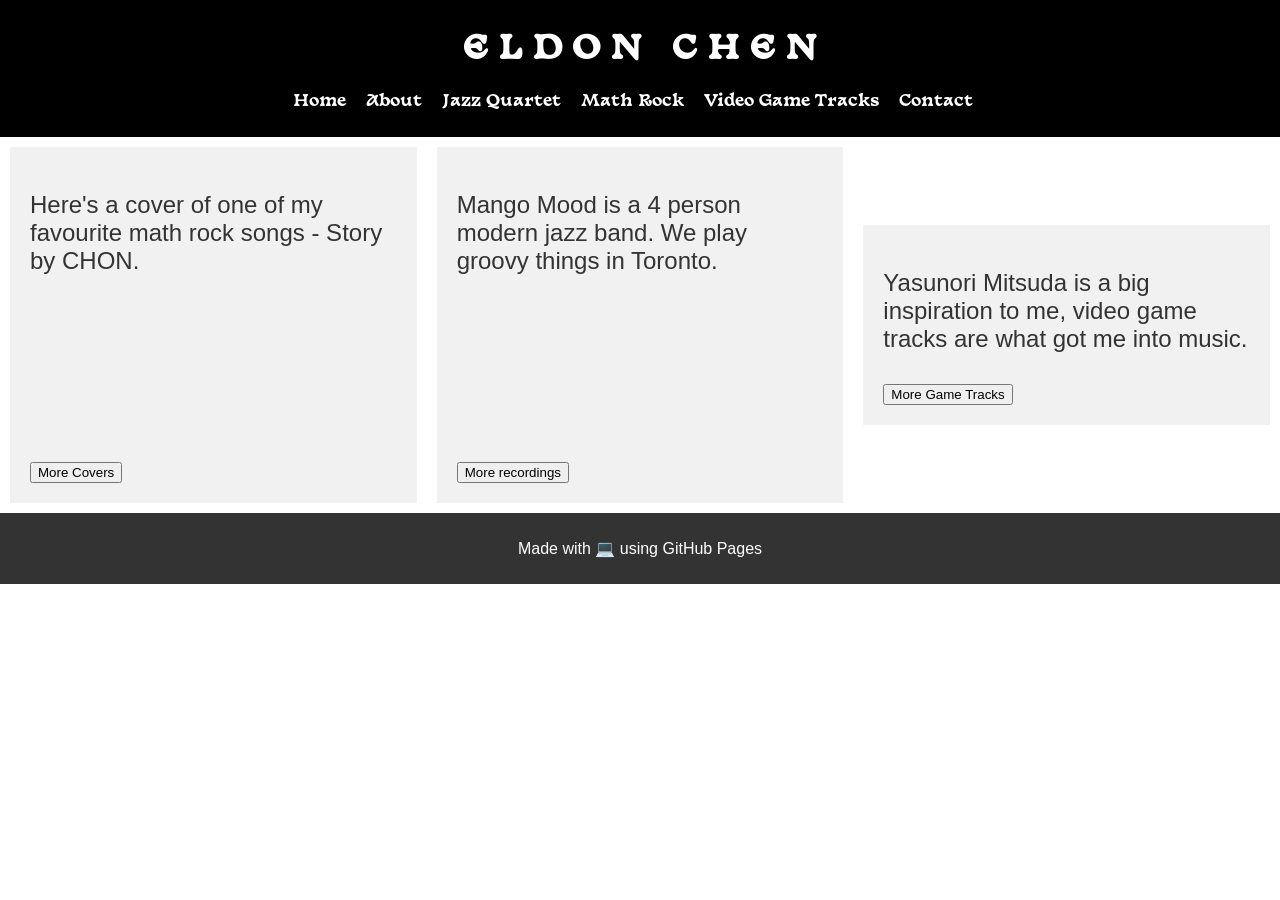
<file: index.html>
<!DOCTYPE html>
<html lang="en">
<head>
    <meta charset="UTF-8">
    <meta name="viewport" content="width=device-width, initial-scale=1.0">
    <title>Eldon</title>
    <link rel="stylesheet" href="style.css">
</head>
<body>
    <header>
        <h1>E L D O N&nbsp &nbspC H E N</h1>
        <nav>
            <ul>
                <li><a href="index.html">Home</a></li>
                <li><a href="about.html">About</a></li>
                <li><a href="mango_mood.html">Jazz Quartet</a></li>
                <li><a href="math_rock.html">Math Rock</a></li>
                <li><a href="videogame.html">Video Game Tracks</a></li>
                <li><a href="contact.html">Contact</a></li>
            </ul>
        </nav>
    </header>
    
    <main>
        <section>
            <div class = "flex-container">
                <div class="flex-child">
                    <p>Here's a cover of one of my favourite math rock songs - Story by CHON.</p>
                    <iframe src="https://www.youtube.com/embed/6dM_zU6mz4s?si=F8kknJYpYTKtRsr-" title="YouTube video player" frameborder="0" allow="accelerometer; autoplay; clipboard-write; encrypted-media; gyroscope; picture-in-picture; web-share" referrerpolicy="strict-origin-when-cross-origin" allowfullscreen></iframe>
                    <button type="button">More Covers</button>
                </div>
                <div class="flex-child">
                    <p>Mango Mood is a 4 person modern jazz band. We play groovy things in Toronto.</p>
                    <iframe src="https://www.youtube.com/embed/bSzFLYgQTrg?si=2zFJh5PNzkR5qTEQ" title="YouTube video player" frameborder="0" allow="accelerometer; autoplay; clipboard-write; encrypted-media; gyroscope; picture-in-picture; web-share" referrerpolicy="strict-origin-when-cross-origin" allowfullscreen></iframe>
                    <button type="button">More recordings</button>
                </div>
                <div class="flex-child">
                    <p>Yasunori Mitsuda is a big inspiration to me, video game tracks are what got me into music.</p>
                    <button type="button">More Game Tracks</button>
                </div>
            </div>
            
        </section>
    </main>
    
    <footer>
        <p>Made with 💻 using GitHub Pages</p>
    </footer>
</body>
</html>
</file>
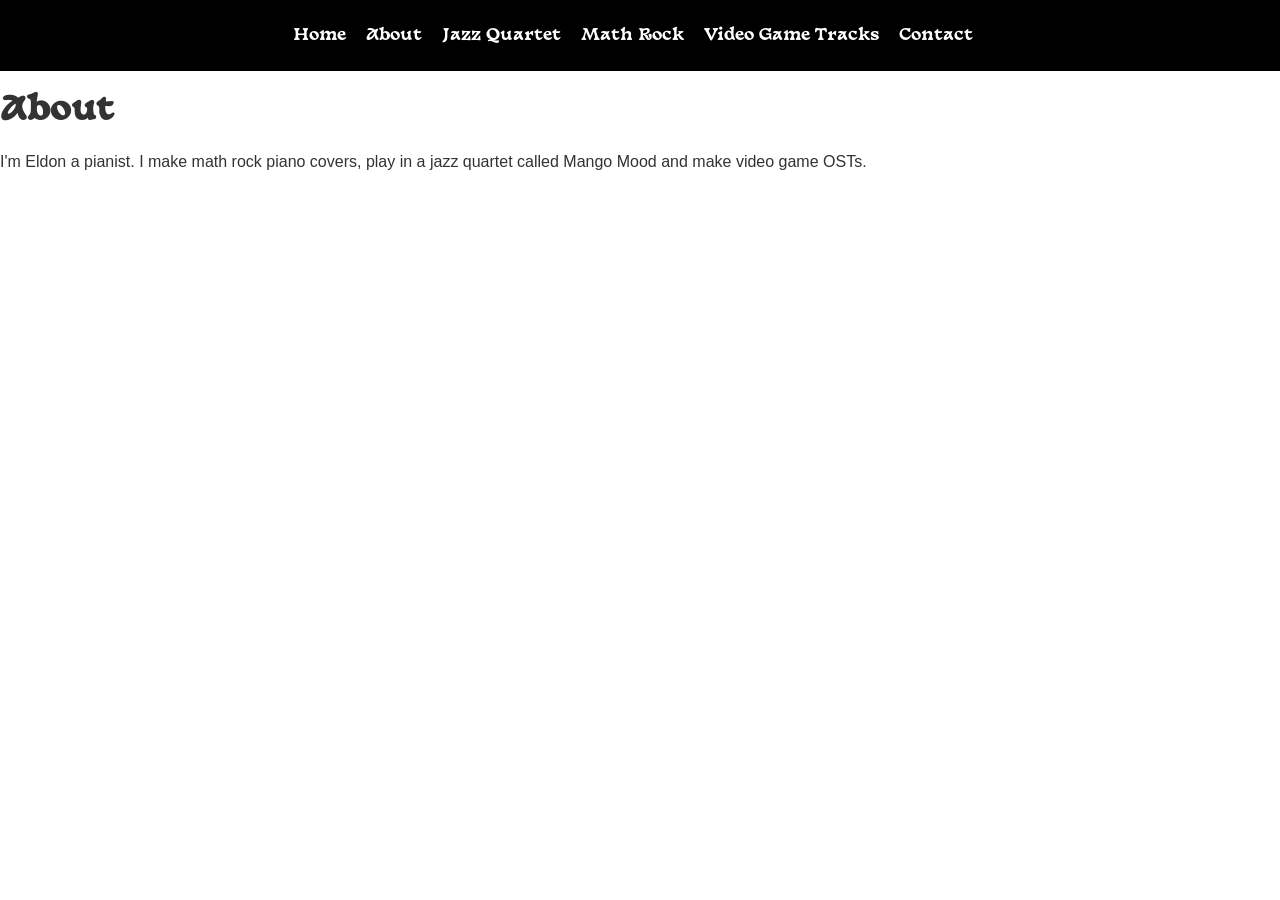
<file: about.html>
<!DOCTYPE html>
<html lang="en">
<head>
    <meta charset="UTF-8">
    <meta name="viewport" content="width=device-width, initial-scale=1.0">
    <title>About Us</title>
    <link rel="stylesheet" href="style.css">
</head>
<body>
    <header>
      <nav>
        <ul>
          <li><a href="index.html">Home</a></li>
          <li><a href="about.html">About</a></li>
          <li><a href="mango_mood.html">Jazz Quartet</a></li>
          <li><a href="math_rock.html">Math Rock</a></li>
          <li><a href="videogame.html">Video Game Tracks</a></li>
          <li><a href="contact.html">Contact</a></li>
      </ul>
    </nav>
  </header>

  <main>
    <h1>About</h1>
    <p>I'm Eldon a pianist. I make math rock piano covers, play in a jazz quartet called Mango Mood and make video game OSTs. </p>
  </main>

</body>
</html>
</file>
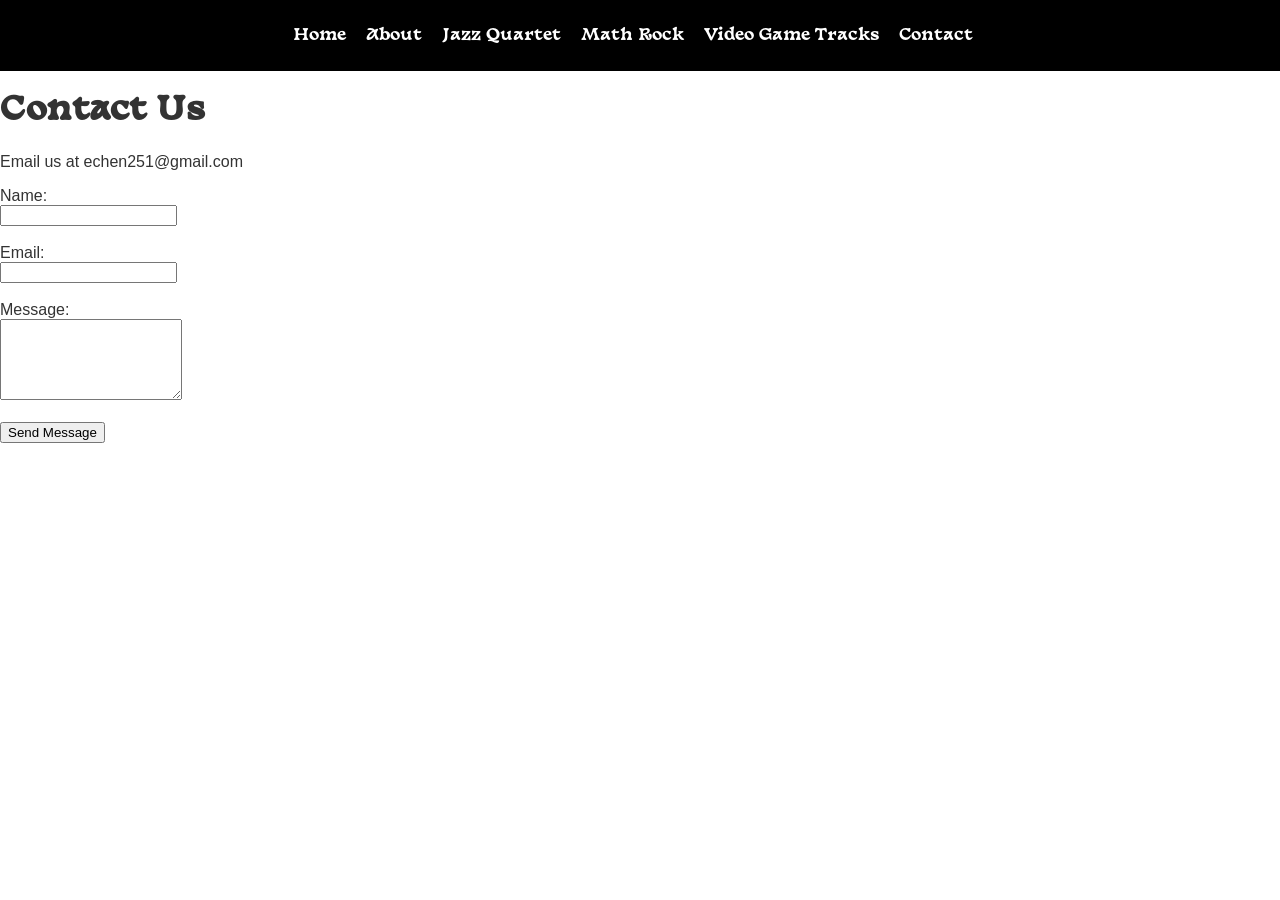
<file: contact.html>
<!DOCTYPE html>
<html lang="en">
<head>
  <meta charset="UTF-8">
  <title>Contact Us</title>
  <link rel="stylesheet" href="style.css">
</head>
<body>

<header>
  <nav>
    <ul>
      <li><a href="index.html">Home</a></li>
      <li><a href="about.html">About</a></li>
      <li><a href="mango_mood.html">Jazz Quartet</a></li>
      <li><a href="math_rock.html">Math Rock</a></li>
      <li><a href="videogame.html">Video Game Tracks</a></li>
      <li><a href="contact.html">Contact</a></li>
    </ul>
  </nav>
</header>

<main>
  <h1>Contact Us</h1>
  <p> Email us at echen251@gmail.com</p>

  <form>
    <label>Name:</label><br>
    <input type="text" name="name" required><br><br>

    <label>Email:</label><br>
    <input type="email" name="email" required><br><br>

    <label>Message:</label><br>
    <textarea name="message" rows="5" required></textarea><br><br>

    <button type="submit">Send Message</button>
  </form>
</main>

</body>
</html>
</file>
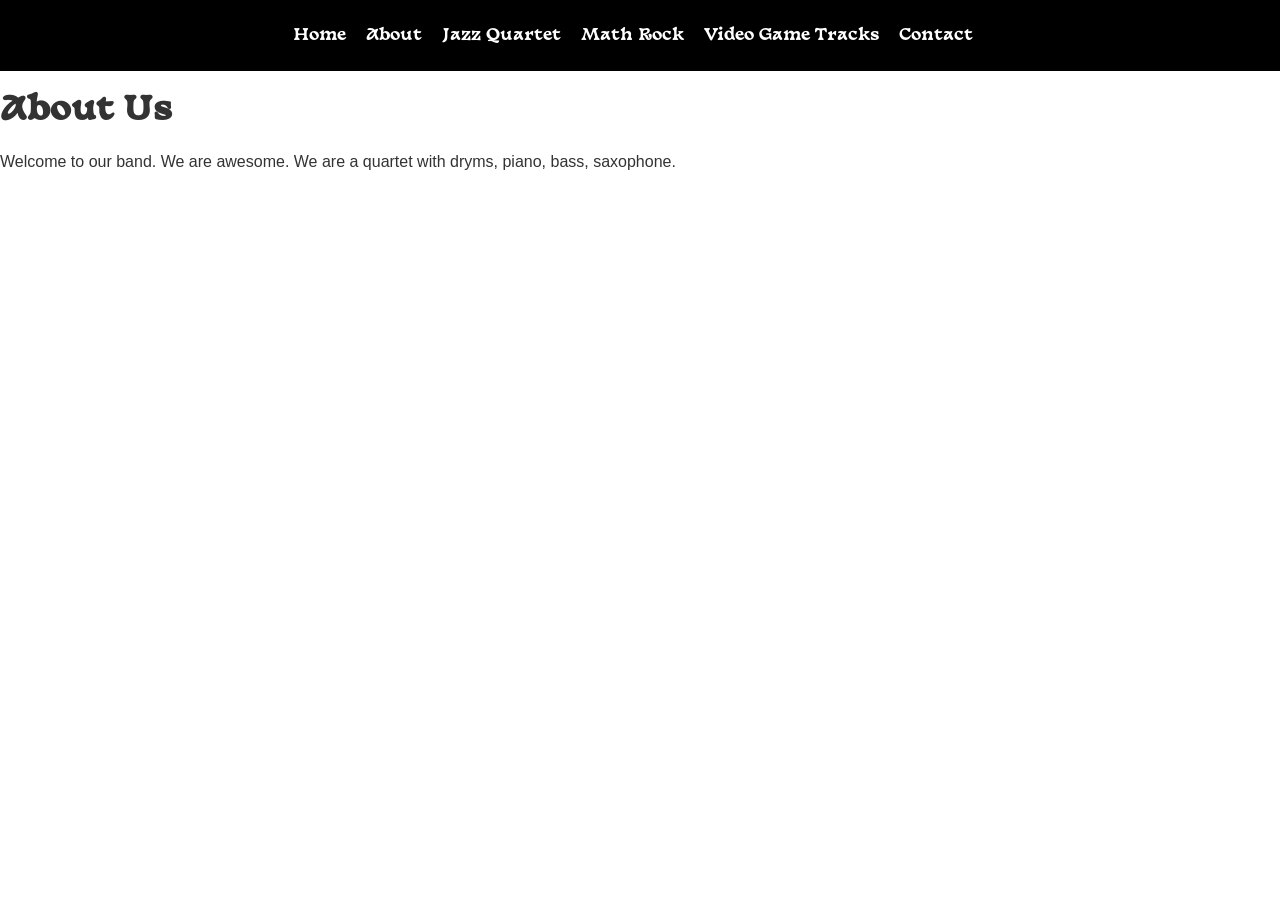
<file: mango_mood.html>
<!DOCTYPE html>
<html lang="en">
<head>
  <meta charset="UTF-8">
  <title>Mango Mood</title>
  <link rel="stylesheet" href="style.css">
</head>
<body>

  <header>
    <nav>
      <ul>
        <li><a href="index.html">Home</a></li>
        <li><a href="about.html">About</a></li>
        <li><a href="mango_mood.html">Jazz Quartet</a></li>
        <li><a href="math_rock.html">Math Rock</a></li>
        <li><a href="videogame.html">Video Game Tracks</a></li>
        <li><a href="contact.html">Contact</a></li>
      </ul>
    </nav>
  </header>

  <main>
    <h1>About Us</h1>
    <p>Welcome to our band. We are awesome. We are a quartet with dryms, piano, bass, saxophone.</p>
    <iframe width="560" height="315" src="https://www.youtube.com/embed/bSzFLYgQTrg?si=vKqnUfNAVqC7wp-X" title="YouTube video player" frameborder="0" allow="accelerometer; autoplay; clipboard-write; encrypted-media; gyroscope; picture-in-picture; web-share" referrerpolicy="strict-origin-when-cross-origin" allowfullscreen></iframe>
  </main>

</body>
</html>
</file>
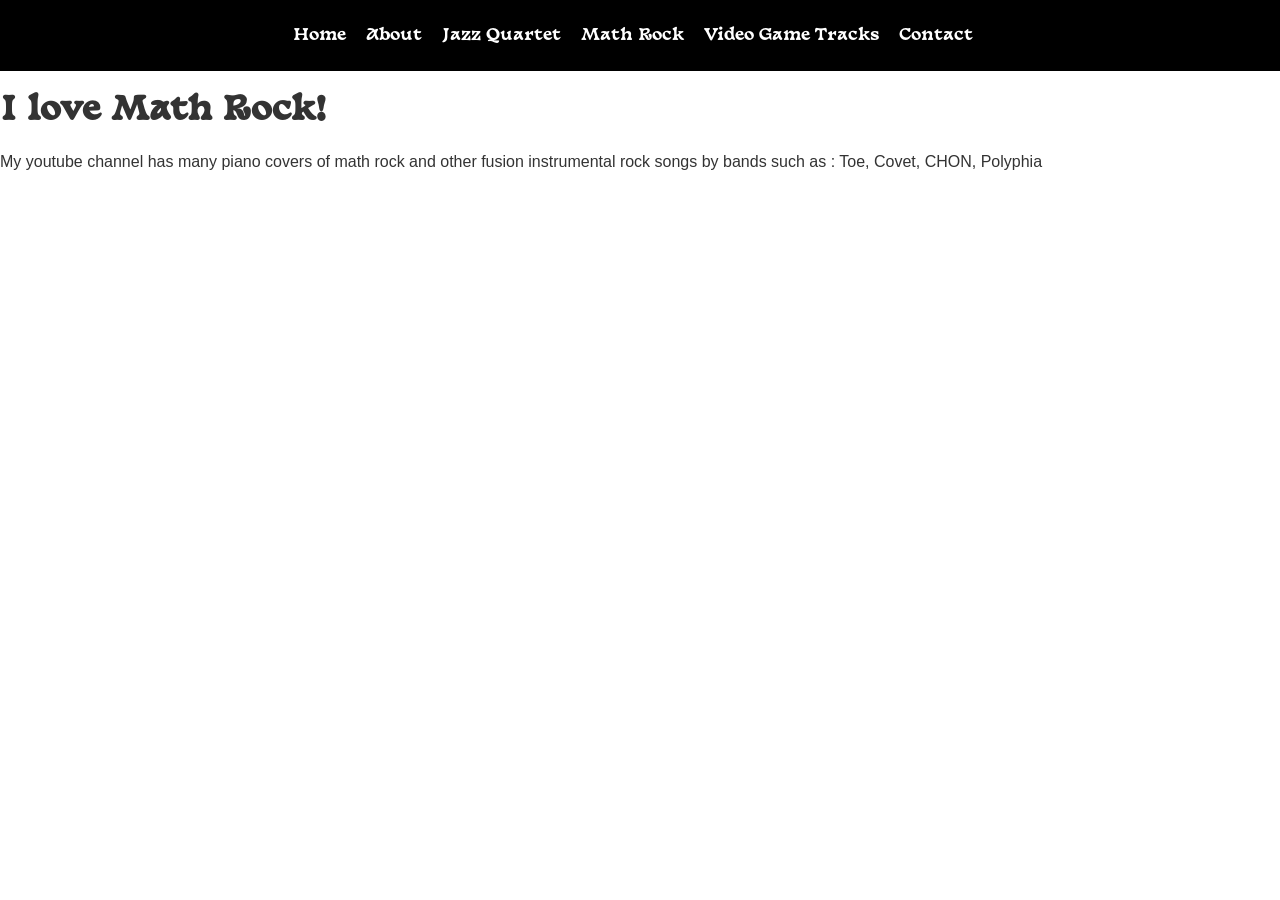
<file: math_rock.html>
<!DOCTYPE html>
<html lang="en">
<head>
  <meta charset="UTF-8">
  <title>Math Rock</title>
  <link rel="stylesheet" href="style.css">
</head>
<body>

  <header>
    <nav>
      <ul>
        <li><a href="index.html">Home</a></li>
        <li><a href="about.html">About</a></li>
        <li><a href="mango_mood.html">Jazz Quartet</a></li>
        <li><a href="math_rock.html">Math Rock</a></li>
        <li><a href="videogame.html">Video Game Tracks</a></li>
        <li><a href="contact.html">Contact</a></li>
      </ul>
    </nav>
  </header>

  <main>
    <h1>I love Math Rock!</h1>
    <p> My youtube channel has many piano covers of math rock and other fusion instrumental rock songs by bands such as : Toe, Covet, CHON, Polyphia </p></p>
    <iframe width="560" height="315" src="https://www.youtube.com/embed/XW1p5lNzO9g?si=RdApzUwhiQTmlg-W" title="YouTube video player" frameborder="0" allow="accelerometer; autoplay; clipboard-write; encrypted-media; gyroscope; picture-in-picture; web-share" referrerpolicy="strict-origin-when-cross-origin" allowfullscreen></iframe>
    
  </main>

</body>
</html>
</file>
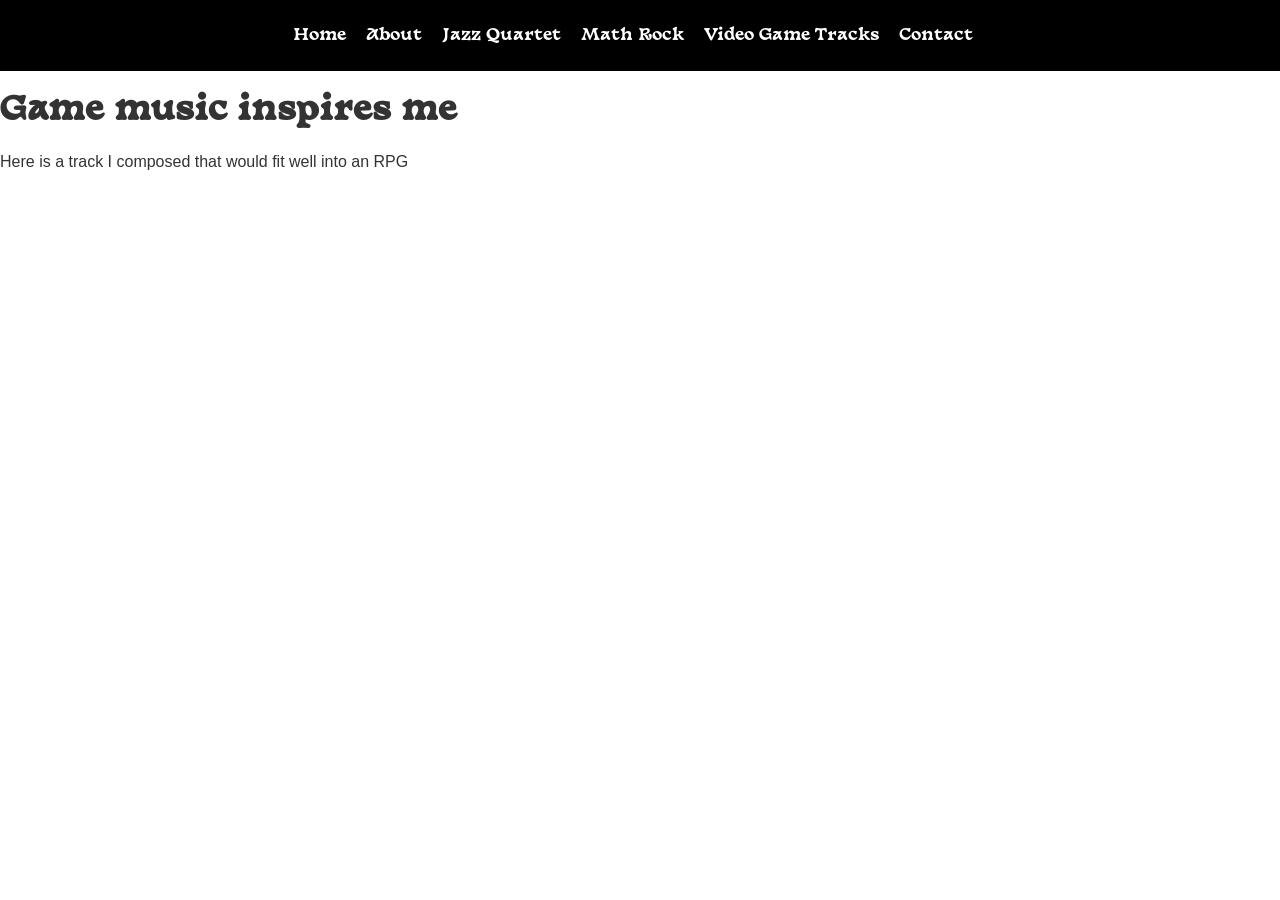
<file: videogame.html>
<!DOCTYPE html>
<html lang="en">
<head>
  <meta charset="UTF-8">
  <title>Video Game Tracks</title>
  <link rel="stylesheet" href="style.css">
</head>
<body>

  <header>
    <nav>
      <ul>
        <li><a href="index.html">Home</a></li>
        <li><a href="about.html">About</a></li>
        <li><a href="mango_mood.html">Jazz Quartet</a></li>
        <li><a href="math_rock.html">Math Rock</a></li>
        <li><a href="videogame.html">Video Game Tracks</a></li>
        <li><a href="contact.html">Contact</a></li>
      </ul>
    </nav>
  </header>

  <main>
    <h1>Game music inspires me</h1>
    <p>Here is a track I composed that would fit well into an RPG</p></p>
    <iframe width="560" height="315" src="https://www.youtube.com/embed/qpx2dZkuecA?si=9oMa0GzuZulJMK8P" title="YouTube video player" frameborder="0" allow="accelerometer; autoplay; clipboard-write; encrypted-media; gyroscope; picture-in-picture; web-share" referrerpolicy="strict-origin-when-cross-origin" allowfullscreen></iframe>
    
  </main>

</body>
</html>
</file>
<file: style.css>
@font-face {
  font-family: 'Basteleur';
  src: url('/fonts/Basteleur-Bold.otf') format('opentype');
  font-weight: normal;
  font-style: normal;
  font-display: swap; /* Improves performance by showing fallback text while loading */
}

body {
    font-family: Arial, sans-serif;
    color: #333;
    margin: 0;
    padding: 0;
}

h1{
    font-family: 'Basteleur', sans-serif;
}

header {
    font-family: 'Basteleur', sans-serif;
    background-color: #000;
    color: white;
    padding: 10px;
    text-align: center;
}

.flex-container {
  display: flex;
  justify-content: center; /* Horizontal center */
  align-items: center;     /* Vertical center */
  height: 100%;           /* Height needed for vertical centering to be visible */
}

.flex-container .flex-child {
  flex: 1 1 0;
  min-width: 0;
  background-color: #f1f1f1;
  margin: 10px;
  padding: 20px;
  font-size: 24px;
}

nav ul {
    list-style-type: none;
    padding: 0;
}

nav ul li {
    display: inline;
    margin-right: 15px;
}

nav ul li a {
    color: white;
    text-decoration: none;
}

footer {
    background-color: #333;
    color: white;
    text-align: center;
    padding: 10px;
}

.video-wrapper {
  display: flex;
  justify-content: center;
  align-items: center;
  margin-top: 40px; /* space below header */
}

iframe {
    margin:auto;
    text-align:center;
    max-width: 100%;
    width: auto;
    height: auto;
}

button {
    text-align:center;
}
</file>
